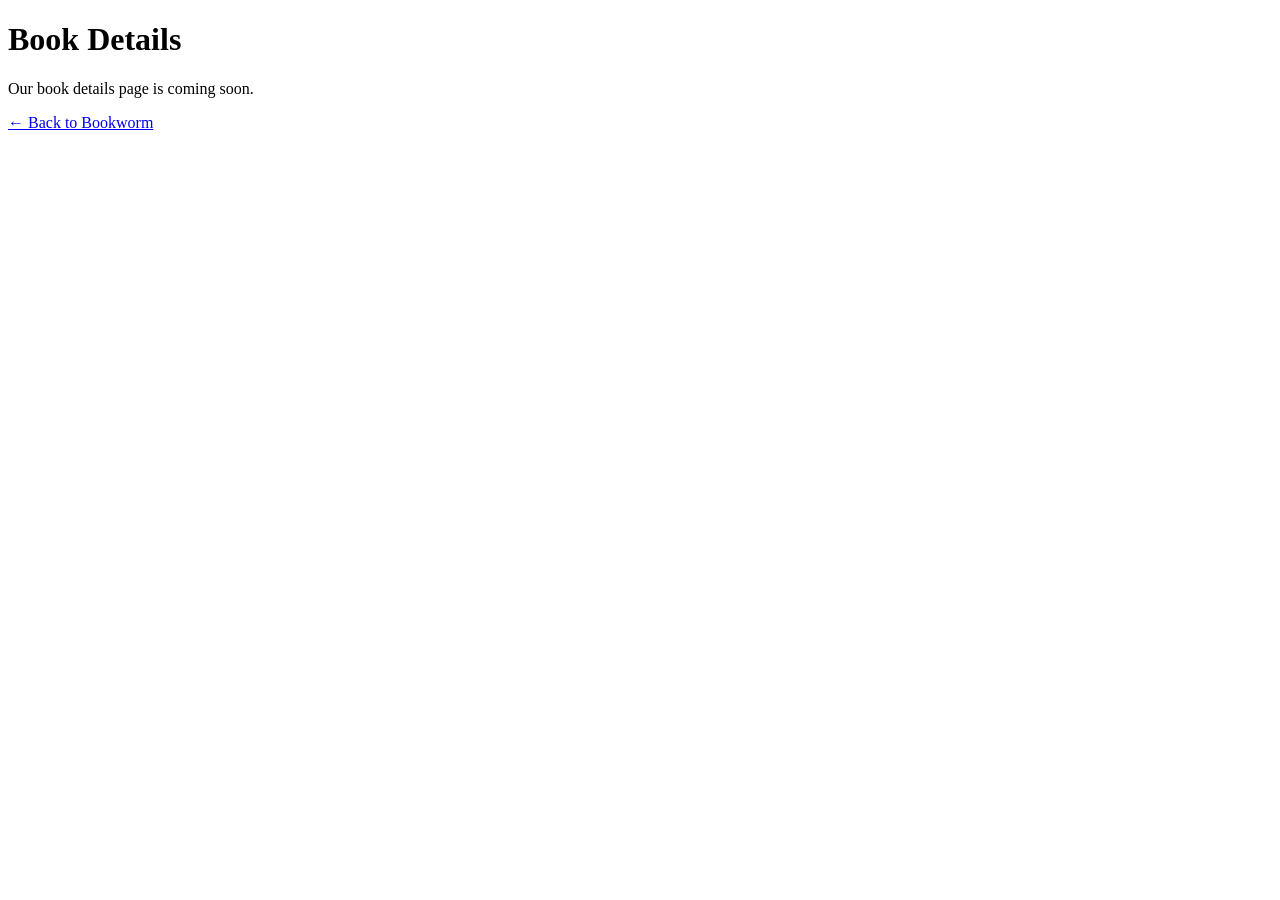
<file: book.html>
<!DOCTYPE html>
<html lang="en">
<head>
    <meta charset="UTF-8">
    <meta name="viewport" content="width=device-width, initial-scale=1.0">
    <title>Book Details | Bookworm</title>
</head>

<body>
    <h1>Book Details</h1>
    <p>Our book details page is coming soon.</p>

    <a href="index.html">← Back to Bookworm</a>
</body>
</html>
</file>
